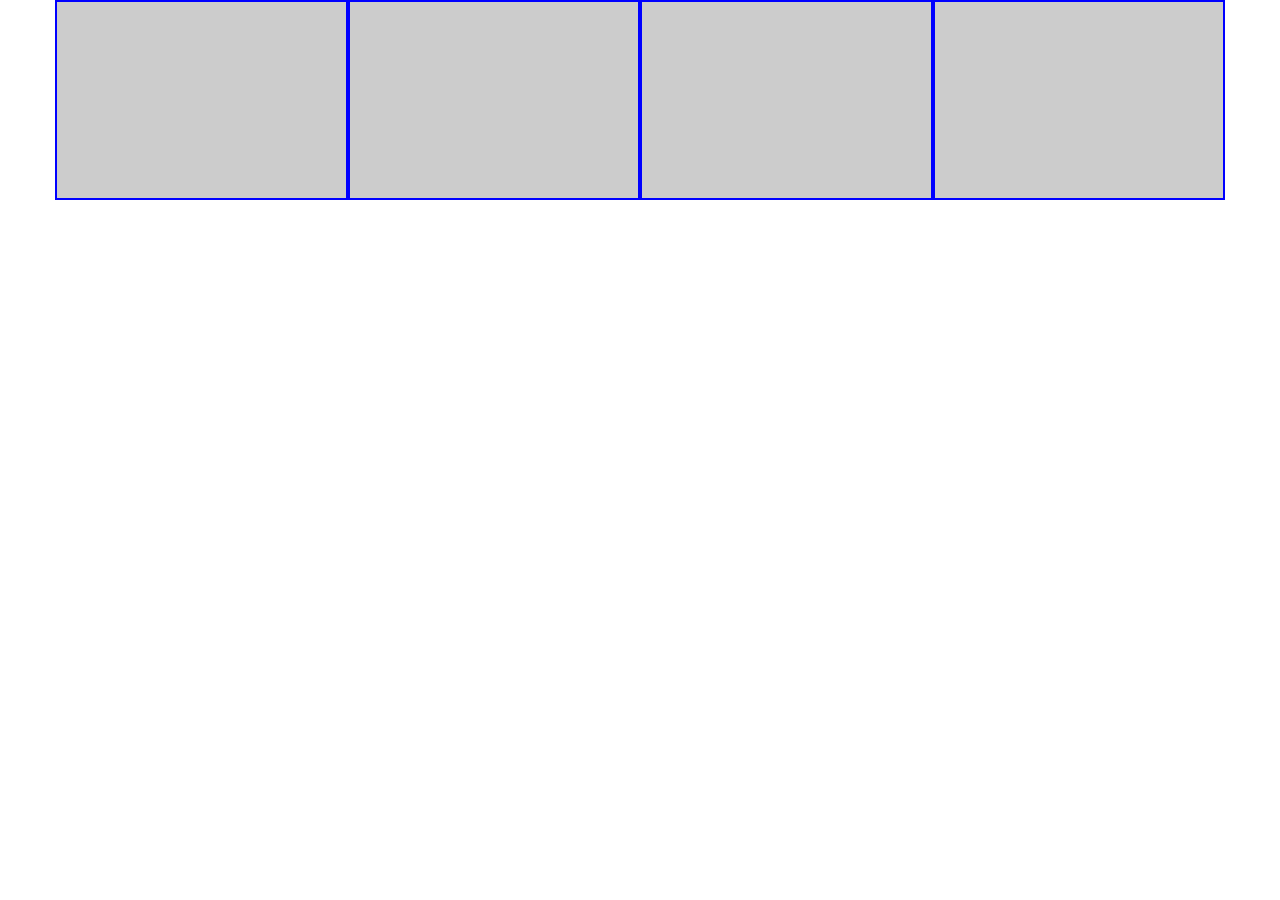
<file: 4-代码/03-栅格系统.html>
<!DOCTYPE html>
<html lang="zh-CN">
<head>
    <meta charset="utf-8">
    <meta http-equiv="X-UA-Compatible" content="IE=edge">
    <meta name="viewport" content="width=device-width, initial-scale=1">
    <title>Bootstrap 101 Template</title>
    <!--<link href="./lib/bootstrap/css/bootstrap.min.css" rel="stylesheet">-->
    <link href="./lib/bootstrap/css/bootstrap.css" rel="stylesheet">
    <!--[if lt IE 9]>
    <script src="./lib/html5shiv/html5shiv.min.js"></script>
    <script src="./lib/respond/respond.js"></script>
    <![endif]-->
    <style>
        .container{
            height: 200px;
            background-color: #ccc;
        }
        .container > .row{
            height: 100%;
        }
        /*
        w>1200:lg large
        w:992~1200:md  middle
        w:768~992:sm  small
        w<768:xs  extra small
        */
        .container > .row > div{
            /*width: 100%;*/
            height: 100%;
            border: 2px solid blue;
            box-sizing: border-box;
        }
    </style>
</head>
<body>
<div class="container">
    <!--<div class="row">
        &lt;!&ndash;class="col-xs-4":设置当前div在xs屏幕占据当前屏幕12等分中的4等分&ndash;&gt;
        <div class="col-xs-4"></div>
        <div class="col-xs-4"></div>
        <div class="col-xs-4"></div>
        <div class="col-xs-4"></div>
    </div>-->
    <!--
    w<768px   12等分
    w:768~992: 6等分
    w:992~1200:4等分
    w>1200:3等分-->
    <div class="row">
        <div class="col-xs-12 col-sm-6 col-md-4 col-lg-3"></div>
        <div class="col-xs-12 col-sm-6 col-md-4 col-lg-3"></div>
        <div class="col-xs-12 col-sm-6 col-md-4 col-lg-3"></div>
        <div class="col-xs-12 col-sm-6 col-md-4 col-lg-3"></div>
    </div>
</div>
<script src="./lib/jquery/jquery.min.js"></script>
<script src="./lib/bootstrap/js/bootstrap.min.js"></script>
</body>
</html>
</file>
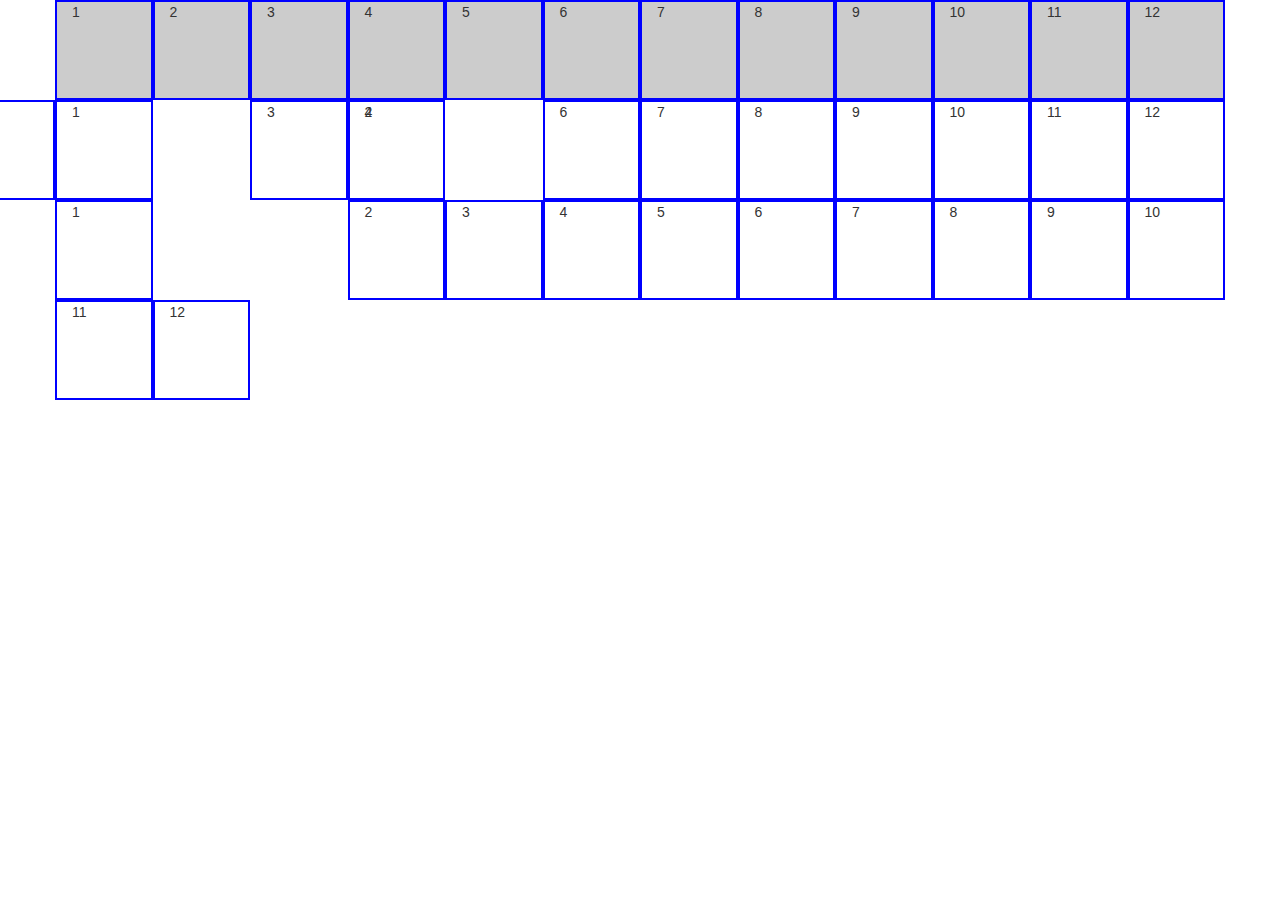
<file: 4-代码/04-其它的栅格样式说明.html>
<!DOCTYPE html>
<html lang="zh-CN">
<head>
    <meta charset="utf-8">
    <meta http-equiv="X-UA-Compatible" content="IE=edge">
    <meta name="viewport" content="width=device-width, initial-scale=1">
    <title>Bootstrap 101 Template</title>
    <link href="./lib/bootstrap/css/bootstrap.css" rel="stylesheet">
    <!--[if lt IE 9]>
    <script src="./lib/html5shiv/html5shiv.min.js"></script>
    <script src="./lib/respond/respond.js"></script>
    <![endif]-->
        <style>
         .container{
             height: 100px;
             background-color: #ccc;
         }
        .row{
            height: 100%;
        }
        .row > div{
            height: 100%;
            border: 2px solid blue;
            box-sizing: border-box;
        }
    </style>
</head>
<body>
<div class="container">
    <div class="row">
        <div class="col-xs-1">1</div>
        <div class="col-xs-1">2</div>
        <div class="col-xs-1">3</div>
        <div class="col-xs-1">4</div>
        <div class="col-xs-1">5</div>
        <div class="col-xs-1">6</div>
        <div class="col-xs-1">7</div>
        <div class="col-xs-1">8</div>
        <div class="col-xs-1">9</div>
        <div class="col-xs-1">10</div>
        <div class="col-xs-1">11</div>
        <div class="col-xs-1">12</div>
    </div>
    <!--push(往后-右推)/pull(往前-左拉)  它是通过定位来实现的，所以不会影响其它元素， 但是有可能和其它元素重叠-->
    <div class="row">
        <div class="col-xs-1">1</div>
        <div class="col-xs-1 col-xs-push-2">2</div>
        <div class="col-xs-1">3</div>
        <div class="col-xs-1">4</div>
        <div class="col-xs-1 col-xs-pull-5">5</div>
        <div class="col-xs-1">6</div>
        <div class="col-xs-1">7</div>
        <div class="col-xs-1">8</div>
        <div class="col-xs-1">9</div>
        <div class="col-xs-1">10</div>
        <div class="col-xs-1">11</div>
        <div class="col-xs-1">12</div>
    </div>
    <!--offset:偏移  偏移的距离是以栅格做为单位  但是这种偏移会直接影响后面的元素， 有可能造成后面的元素换行显示  因为它是通过margin-left属性来实现的-->
    <div class="row">
        <div class="col-xs-1">1</div>
        <div class="col-xs-1 col-xs-offset-2">2</div>
        <div class="col-xs-1">3</div>
        <div class="col-xs-1">4</div>
        <div class="col-xs-1">5</div>
        <div class="col-xs-1">6</div>
        <div class="col-xs-1">7</div>
        <div class="col-xs-1">8</div>
        <div class="col-xs-1">9</div>
        <div class="col-xs-1">10</div>
        <div class="col-xs-1">11</div>
        <div class="col-xs-1">12</div>
    </div>
</div>
<script src="./lib/jquery/jquery.min.js"></script>
<script src="./lib/bootstrap/js/bootstrap.min.js"></script>
</body>
</html>
</file>
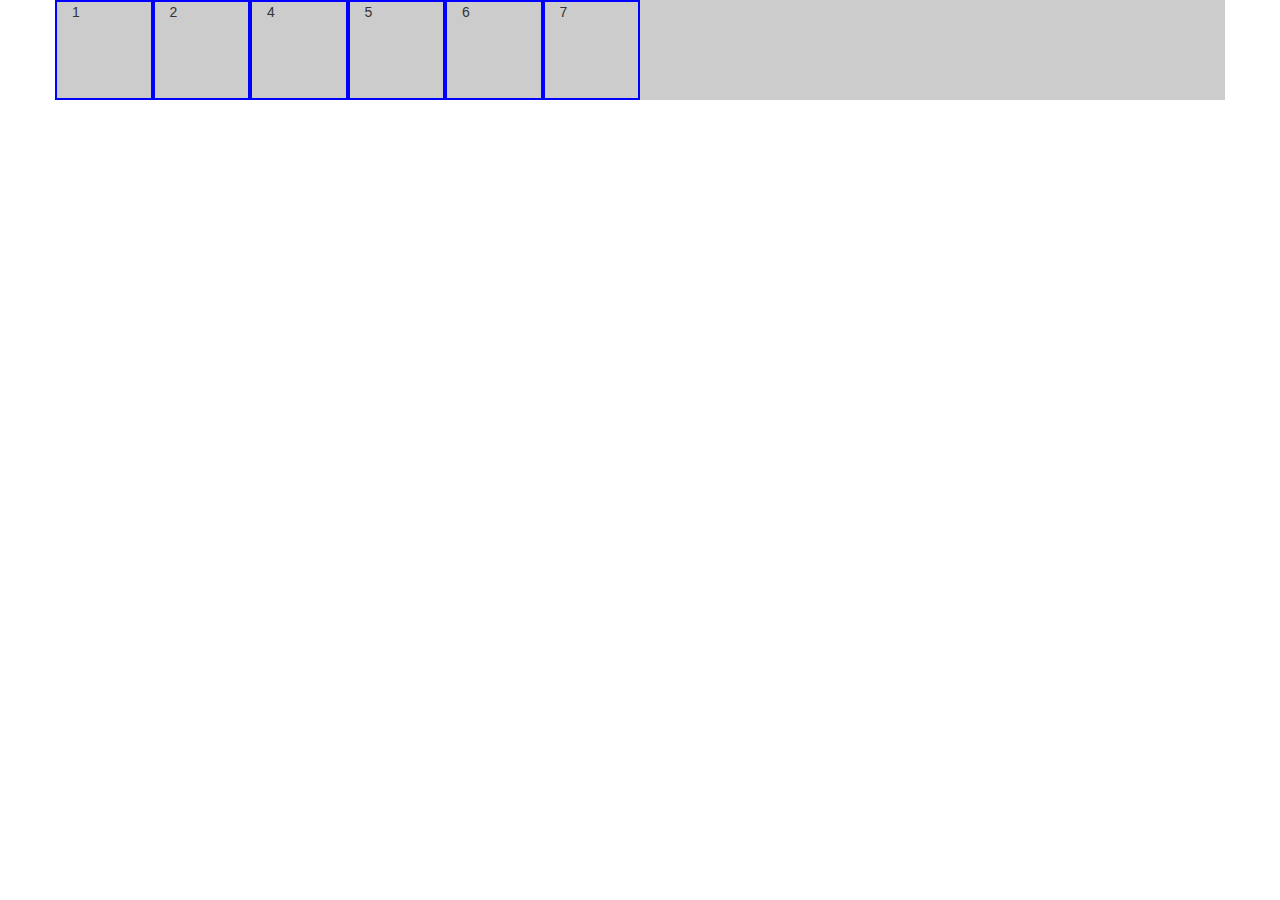
<file: 4-代码/05-其它的栅格样式说明-列嵌套.html>
<!DOCTYPE html>
<html lang="zh-CN">
<head>
    <meta charset="utf-8">
    <meta http-equiv="X-UA-Compatible" content="IE=edge">
    <meta name="viewport" content="width=device-width, initial-scale=1">
    <title>Bootstrap 101 Template</title>
    <link href="./lib/bootstrap/css/bootstrap.css" rel="stylesheet">
    <!--[if lt IE 9]>
    <script src="./lib/html5shiv/html5shiv.min.js"></script>
    <script src="./lib/respond/respond.js"></script>
    <![endif]-->
    <style>
        .container{
            height: 100px;
            background-color: #ccc;
        }
        .container > .row{
            height: 100%;
        }
        .row > div{
            height: 100%;
            border: 2px solid blue;
            box-sizing: border-box;
        }
        .row > div > .row{
            height: 100%;
        }
        .row > div > .row > div{
            height: 100%;
            border: 4px solid purple;
            box-sizing: border-box;
        }
    </style>
</head>
<body>
<div class="container">
    <div class="row">
        <div class="col-xs-1 hidden-sm">1</div>
        <div class="col-xs-1 hidden-xs">2</div>
        <div class="col-xs-6 hidden-lg">
            <!--
            1.如果在外层没有再包含container,那么嵌套列的宽度就是参参照当前所在的栅格
            2.如果外层添加了container,那么参照就是核心样式文件所设置的容器宽度-->
            <!--<div class="container">-->
                <div class="row">
                    <div class="col-xs-6">3</div>
                    <div class="col-xs-6">4</div>
                </div>
            <!--</div>-->
        </div>
        <div class="col-xs-1">4</div>
        <div class="col-xs-1">5</div>
        <div class="col-xs-1">6</div>
        <div class="col-xs-1">7</div>
    </div>
</div>
<script src="./lib/jquery/jquery.min.js"></script>
<script src="./lib/bootstrap/js/bootstrap.min.js"></script>
</body>
</html>
</file>
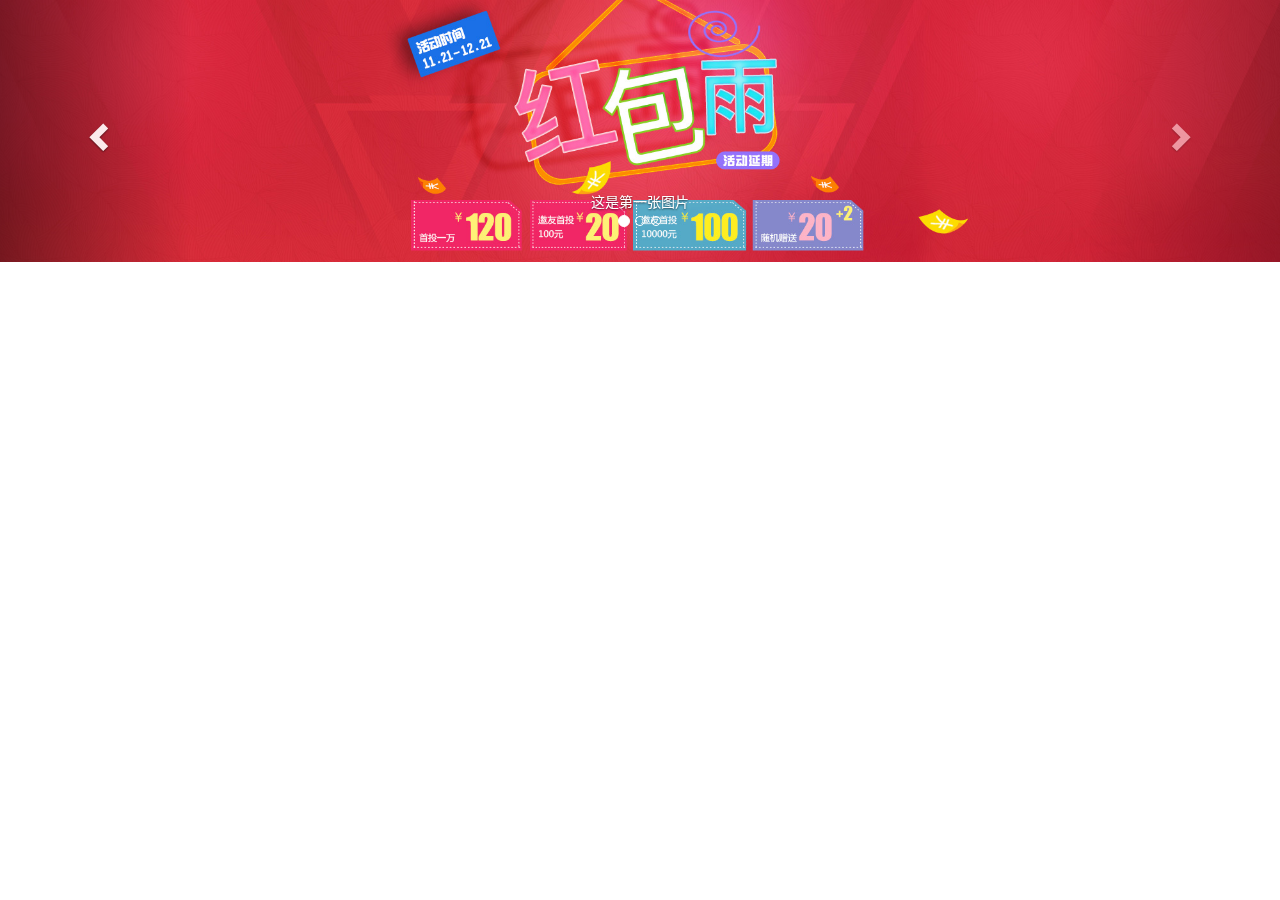
<file: 4-代码/07-轮播图-带注释.html>
<!DOCTYPE html>
<html lang="zh-CN">
<head>
    <meta charset="utf-8">
    <meta http-equiv="X-UA-Compatible" content="IE=edge">
    <meta name="viewport" content="width=device-width, initial-scale=1">
    <title>Bootstrap 101 Template</title>
    <link href="./lib/bootstrap/css/bootstrap.css" rel="stylesheet">
    <!--[if lt IE 9]>
    <script src="./lib/html5shiv/html5shiv.min.js"></script>
    <script src="./lib/respond/respond.js"></script>
    <![endif]-->
</head>
<body>
<article>

</article>
<div id="carousel-example-generic" class="carousel slide" data-ride="carousel">
    <!-- Indicators:点标记 -->
    <ol class="carousel-indicators">
        <!--data-target="#carousel-example-generic"：当前这个li元素控制的是哪 一个轮播图-->
        <!--data-slide-to="0"：当前li指向的是哪一个索引的图片-->
        <li data-target="#carousel-example-generic" data-slide-to="0" class="active"></li>
        <li data-target="#carousel-example-generic" data-slide-to="1"></li>
        <li data-target="#carousel-example-generic" data-slide-to="2"></li>
    </ol>

    <!-- Wrapper for slides -->
    <div class="carousel-inner" role="listbox">
        <!--每一个item项就是一个轮播的图片内容-->
        <div class="item active">
            <img src="./images/slide_01_2000x410.jpg" alt="...">
            <!--图片说明-->
            <div class="carousel-caption">
                <span>这是第一张图片</span>
            </div>
        </div>
        <div class="item">
            <img src="./images/slide_02_2000x410.jpg" alt="...">
            <div class="carousel-caption">
                <span>这是第二张图片</span>
            </div>
        </div>
    </div>

    <!-- Controls pc端的上一张和下一张按钮-->
    <!--href="#carousel-example-generic"：设置控制的是哪 一个轮播图-->
    <!--data-slide="prev"：作用是上一张-->
    <a class="left carousel-control" href="#carousel-example-generic" role="button" data-slide="prev">
        <span class="glyphicon glyphicon-chevron-left" aria-hidden="true"></span>
        <span class="sr-only">Previous</span>
    </a>
    <a class="right carousel-control" href="#carousel-example-generic" role="button" data-slide="next">
        <span class="glyphicon glyphicon-chevron-right" aria-hidden="true"></span>
        <span class="sr-only">Next</span>
    </a>
</div>
<script src="./lib/jquery/jquery.min.js"></script>
<script src="./lib/bootstrap/js/bootstrap.min.js"></script>
</body>
</html>
</file>
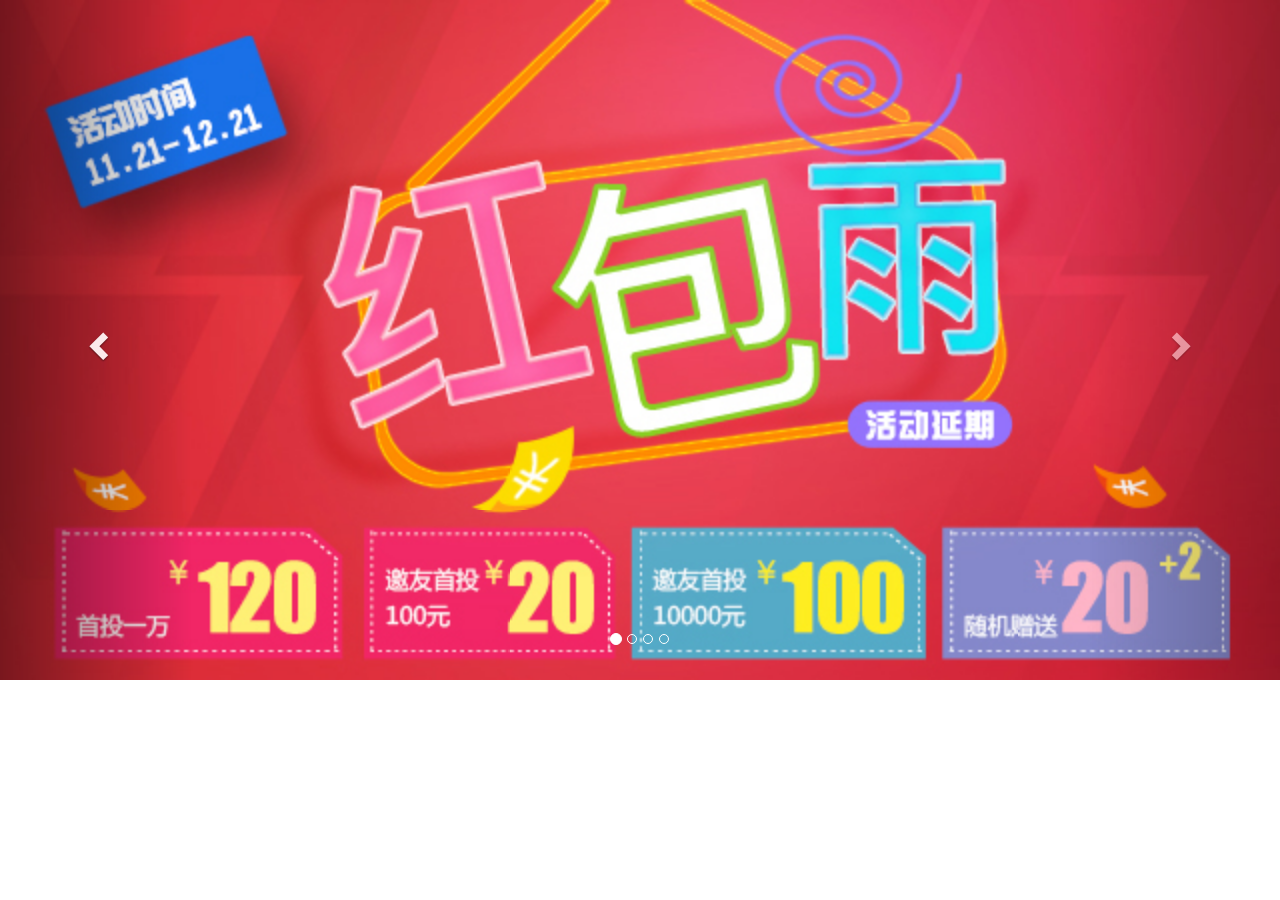
<file: 4-代码/08-移动端的轮播图.html>
<!DOCTYPE html>
<html lang="zh-CN">
<head>
    <meta charset="utf-8">
    <meta http-equiv="X-UA-Compatible" content="IE=edge">
    <meta name="viewport" content="width=device-width, initial-scale=1">
    <title>Bootstrap 101 Template</title>
    <link href="./lib/bootstrap/css/bootstrap.css" rel="stylesheet">
    <!--[if lt IE 9]>
    <script src="./lib/html5shiv/html5shiv.min.js"></script>
    <script src="./lib/respond/respond.js"></script>
    <![endif]-->
</head>
<body>
<style>
    .mobileImg{
        width: 100%;
        display: block;
    }
    .mobileImg > img{
        width: 100%;
        display: block;
    }
</style>
<div id="carousel-example-generic" class="carousel slide" data-ride="carousel">
    <ol class="carousel-indicators">
        <li data-target="#carousel-example-generic" data-slide-to="0" class="active"></li>
        <li data-target="#carousel-example-generic" data-slide-to="1"></li>
        <li data-target="#carousel-example-generic" data-slide-to="2"></li>
        <li data-target="#carousel-example-generic" data-slide-to="3"></li>
    </ol>

    <div class="carousel-inner" role="listbox">
        <div class="item active">
            <a href="javascript:;" class="mobileImg">
                <img src="./images/slide_01_640x340.jpg" alt="...">
            </a>
        </div>
        <div class="item">
            <a href="javascript:;" class="mobileImg">
                <img src="./images/slide_02_640x340.jpg" alt="...">
            </a>
        </div>
        <div class="item">
            <a href="javascript:;" class="mobileImg">
                <img src="./images/slide_03_640x340.jpg" alt="...">
            </a>
        </div>
        <div class="item">
            <a href="javascript:;" class="mobileImg">
                <img src="./images/slide_04_640x340.jpg" alt="...">
            </a>
        </div>
    </div>

    <a class="left carousel-control" href="#carousel-example-generic" role="button" data-slide="prev">
        <span class="glyphicon glyphicon-chevron-left" aria-hidden="true"></span>
        <span class="sr-only">Previous</span>
    </a>
    <a class="right carousel-control" href="#carousel-example-generic" role="button" data-slide="next">
        <span class="glyphicon glyphicon-chevron-right" aria-hidden="true"></span>
        <span class="sr-only">Next</span>
    </a>
</div>
<script src="./lib/jquery/jquery.min.js"></script>
<script src="./lib/bootstrap/js/bootstrap.min.js"></script>
</body>
</html>
</file>
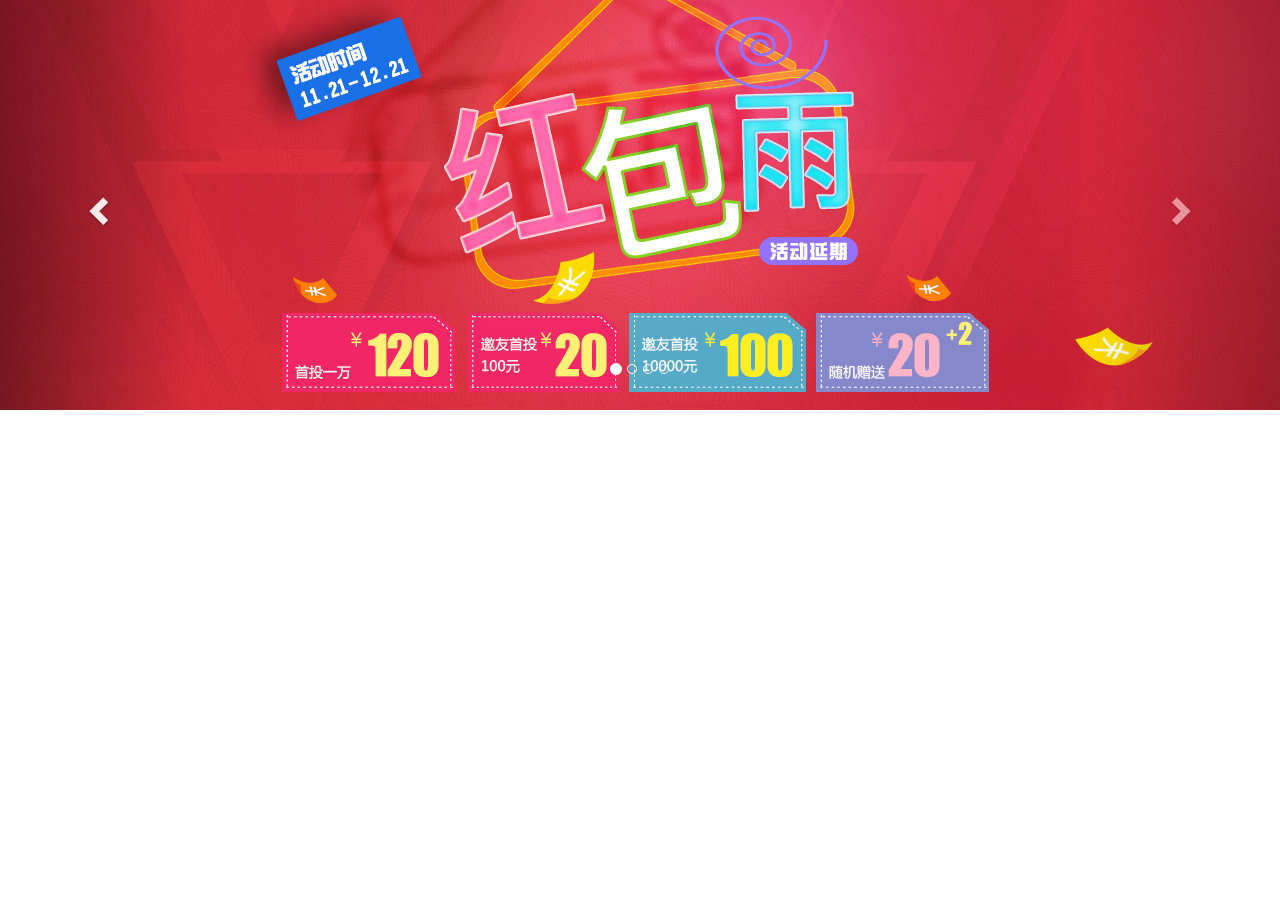
<file: 4-代码/09-非移动端的轮播图.html>
<!DOCTYPE html>
<html lang="zh-CN">
<head>
    <meta charset="utf-8">
    <meta http-equiv="X-UA-Compatible" content="IE=edge">
    <meta name="viewport" content="width=device-width, initial-scale=1">
    <title>Bootstrap 101 Template</title>
    <link href="./lib/bootstrap/css/bootstrap.css" rel="stylesheet">
    <!--[if lt IE 9]>
    <script src="./lib/html5shiv/html5shiv.min.js"></script>
    <script src="./lib/respond/respond.js"></script>
    <![endif]-->
</head>
<body>
<style>
    .pcImg{
        width: 100%;
        height: 410px;
        display: block;
        /*设置背景图片了*/

        /*设置图片居中显示*/
        background-position: center center;
        /*设置背景图片的大小*/
        background-size: cover;
    }
</style>
<div id="carousel-example-generic" class="carousel slide" data-ride="carousel">
    <!-- Indicators -->
    <ol class="carousel-indicators">
        <li data-target="#carousel-example-generic" data-slide-to="0" class="active"></li>
        <li data-target="#carousel-example-generic" data-slide-to="1"></li>
        <li data-target="#carousel-example-generic" data-slide-to="2"></li>
        <li data-target="#carousel-example-generic" data-slide-to="3"></li>
    </ol>

    <!-- Wrapper for slides -->
    <div class="carousel-inner" role="listbox">
        <div class="item active">
            <a href="javascript:;" class="pcImg" style="background-image: url('./images/slide_01_2000x410.jpg');"></a>
        </div>
        <div class="item">
            <a href="javascript:;" class="pcImg" style="background-image: url('./images/slide_02_2000x410.jpg');"></a>
        </div>
        <div class="item">
            <a href="javascript:;" class="pcImg" style="background-image: url('./images/slide_03_2000x410.jpg');"></a>
        </div>
        <div class="item">
            <a href="javascript:;" class="pcImg" style="background-image: url('./images/slide_04_2000x410.jpg');"></a>
        </div>
    </div>
    <a class="left carousel-control" href="#carousel-example-generic" role="button" data-slide="prev">
        <span class="glyphicon glyphicon-chevron-left" aria-hidden="true"></span>
        <span class="sr-only">Previous</span>
    </a>
    <a class="right carousel-control" href="#carousel-example-generic" role="button" data-slide="next">
        <span class="glyphicon glyphicon-chevron-right" aria-hidden="true"></span>
        <span class="sr-only">Next</span>
    </a>
</div>
<script src="./lib/jquery/jquery.min.js"></script>
<script src="./lib/bootstrap/js/bootstrap.min.js"></script>
</body>
</html>
</file>
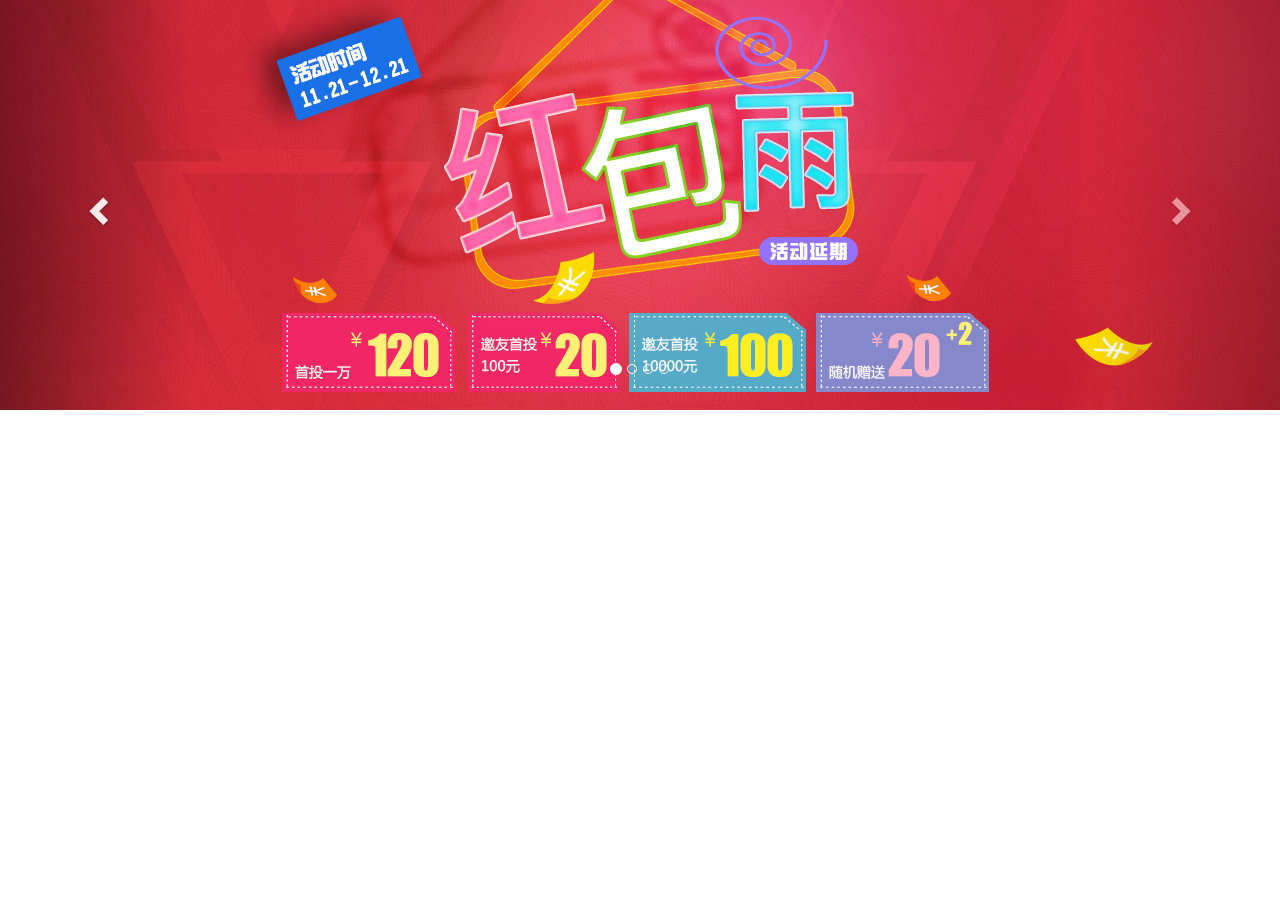
<file: 4-代码/10-使用响应式完成轮播图.html>
<!DOCTYPE html>
<html lang="zh-CN">
<head>
    <meta charset="utf-8">
    <meta http-equiv="X-UA-Compatible" content="IE=edge">
    <meta name="viewport" content="width=device-width, initial-scale=1">
    <title>Bootstrap 101 Template</title>
    <link href="./lib/bootstrap/css/bootstrap.css" rel="stylesheet">
    <!--[if lt IE 9]>
    <script src="./lib/html5shiv/html5shiv.min.js"></script>
    <script src="./lib/respond/respond.js"></script>
    <![endif]-->
</head>
<body>
<style>
    .mobileImg{
        width: 100%;
        display: block;
    }
    .mobileImg > img{
        width: 100%;
        display: block;
    }
    .pcImg{
        width: 100%;
        height: 410px;
        display: block;
        /*设置背景图片了*/

        /*设置图片居中显示*/
        background-position: center center;
        /*设置背景图片的大小*/
        background-size: cover;
    }
</style>
<div id="carousel-example-generic" class="carousel slide" data-ride="carousel">
    <!-- Indicators -->
    <ol class="carousel-indicators">
        <li data-target="#carousel-example-generic" data-slide-to="0" class="active"></li>
        <li data-target="#carousel-example-generic" data-slide-to="1"></li>
        <li data-target="#carousel-example-generic" data-slide-to="2"></li>
        <li data-target="#carousel-example-generic" data-slide-to="3"></li>
    </ol>

    <!-- Wrapper for slides -->
    <div class="carousel-inner" role="listbox">
        <div class="item active">
            <!--移动端-->
            <a href="javascript:;" class="mobileImg hidden-sm hidden-md hidden-lg">
                <img src="./images/slide_01_640x340.jpg" alt="...">
            </a>
            <!--非移动端-->
            <a href="javascript:;" class="pcImg hidden-xs" style="background-image: url('./images/slide_01_2000x410.jpg');"></a>
        </div>
        <div class="item">
            <a href="javascript:;" class="mobileImg  hidden-sm hidden-md hidden-lg">
                <img src="./images/slide_02_640x340.jpg" alt="...">
            </a>
            <a href="javascript:;" class="pcImg  hidden-xs" style="background-image: url('./images/slide_02_2000x410.jpg');"></a>
        </div>
        <div class="item">
            <a href="javascript:;" class="mobileImg  hidden-sm hidden-md hidden-lg">
                <img src="./images/slide_03_640x340.jpg" alt="...">
            </a>
            <a href="javascript:;" class="pcImg  hidden-xs" style="background-image: url('./images/slide_03_2000x410.jpg');"></a>
        </div>
        <div class="item">
            <a href="javascript:;" class="mobileImg  hidden-sm hidden-md hidden-lg">
                <img src="./images/slide_04_640x340.jpg" alt="...">
            </a>
            <a href="javascript:;" class="pcImg  hidden-xs" style="background-image: url('./images/slide_04_2000x410.jpg');"></a>
        </div>
    </div>
    <a class="left carousel-control" href="#carousel-example-generic" role="button" data-slide="prev">
        <span class="glyphicon glyphicon-chevron-left" aria-hidden="true"></span>
        <span class="sr-only">Previous</span>
    </a>
    <a class="right carousel-control" href="#carousel-example-generic" role="button" data-slide="next">
        <span class="glyphicon glyphicon-chevron-right" aria-hidden="true"></span>
        <span class="sr-only">Next</span>
    </a>
</div>
<script src="./lib/jquery/jquery.min.js"></script>
<script src="./lib/bootstrap/js/bootstrap.min.js"></script>
</body>
</html>
</file>
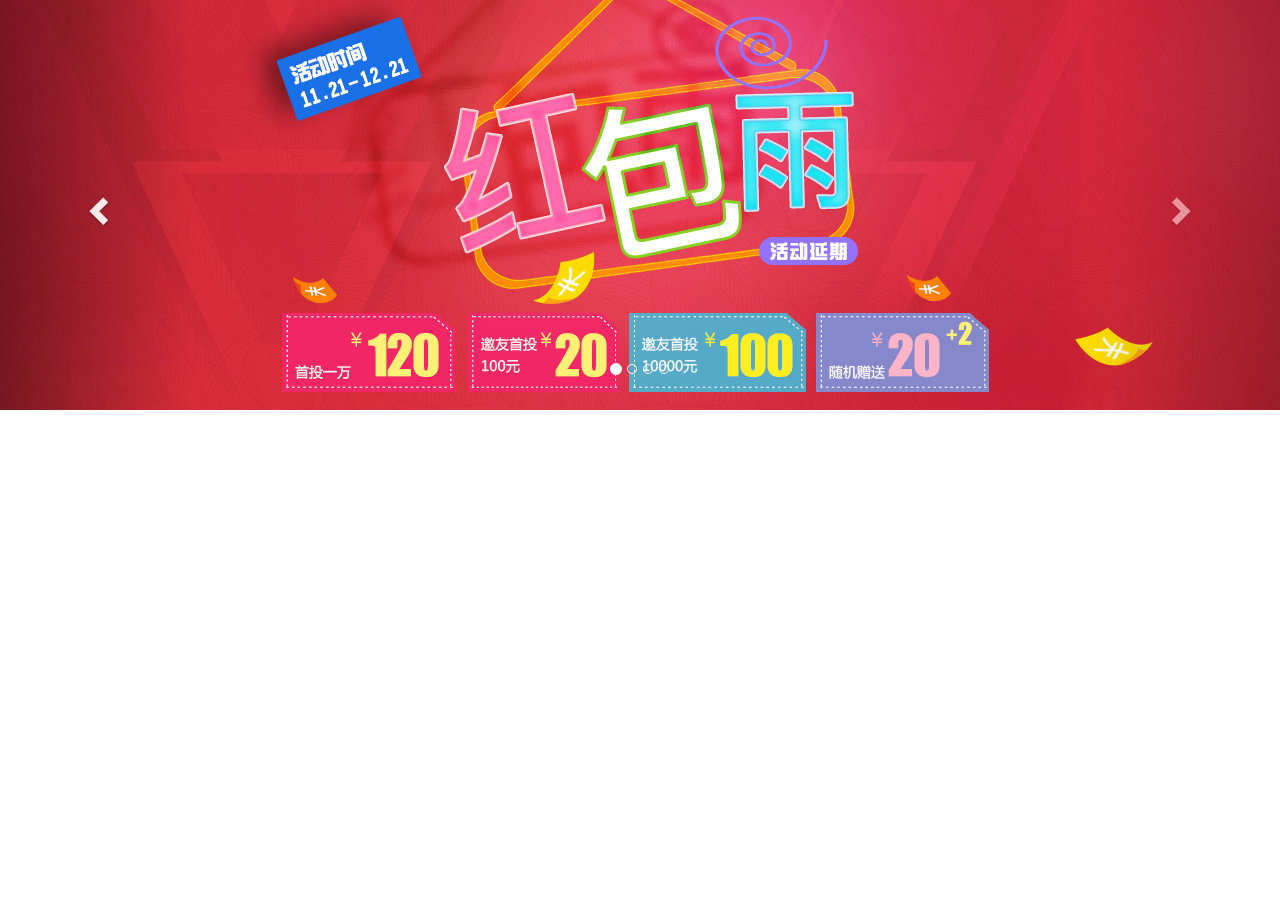
<file: 4-代码/11-使用js完成轮播图.html>
<!DOCTYPE html>
<html lang="zh-CN">
<head>
    <meta charset="utf-8">
    <meta http-equiv="X-UA-Compatible" content="IE=edge">
    <meta name="viewport" content="width=device-width, initial-scale=1">
    <title>Bootstrap 101 Template</title>
    <link href="./lib/bootstrap/css/bootstrap.css" rel="stylesheet">
            <!--[if lt IE 9]>
    <script src="./lib/html5shiv/html5shiv.min.js"></script>
    <script src="./lib/respond/respond.js"></script>
    <![endif]-->
</head>
<body>
<style>
    .mobileImg{
        width: 100%;
        display: block;
    }
    .mobileImg > img{
        width: 100%;
        display: block;
    }
    .pcImg{
        width: 100%;
        height: 410px;
        display: block;
        /*设置背景图片了*/

        /*设置图片居中显示*/
        background-position: center center;
        /*设置背景图片的大小*/
        background-size: cover;
    }
</style>
<div id="carousel-example-generic" class="carousel slide" data-ride="carousel">
    <!-- Indicators -->
    <ol class="carousel-indicators">
        <li data-target="#carousel-example-generic" data-slide-to="0" class="active"></li>
        <li data-target="#carousel-example-generic" data-slide-to="1"></li>
        <li data-target="#carousel-example-generic" data-slide-to="2"></li>
        <li data-target="#carousel-example-generic" data-slide-to="3"></li>
    </ol>

    <!-- Wrapper for slides -->
    <div class="carousel-inner" role="listbox">
        <div class="item active" data-large-image="./images/slide_01_2000x410.jpg" data-small-image="./images/slide_01_640x340.jpg">
            <!--&lt;!&ndash;移动端&ndash;&gt;
            <a href="javascript:;" class="mobileImg">
                <img src="./images/slide_01_640x340.jpg" alt="...">
            </a>
            &lt;!&ndash;非移动端&ndash;&gt;
            <a href="javascript:;" class="pcImg" style="background-image: url('./images/slide_01_2000x410.jpg');"></a>-->
        </div>
        <div class="item" data-large-image="./images/slide_02_2000x410.jpg" data-small-image="./images/slide_02_640x340.jpg">

        </div>
        <div class="item" data-large-image="./images/slide_03_2000x410.jpg" data-small-image="./images/slide_03_640x340.jpg">

        </div>
        <div class="item" data-large-image="./images/slide_04_2000x410.jpg" data-small-image="./images/slide_04_640x340.jpg">

        </div>
    </div>
    <a class="left carousel-control" href="#carousel-example-generic" role="button" data-slide="prev">
        <span class="glyphicon glyphicon-chevron-left" aria-hidden="true"></span>
        <span class="sr-only">Previous</span>
    </a>
    <a class="right carousel-control" href="#carousel-example-generic" role="button" data-slide="next">
        <span class="glyphicon glyphicon-chevron-right" aria-hidden="true"></span>
        <span class="sr-only">Next</span>
    </a>
</div>
<script src="./lib/jquery/jquery.min.js"></script>
<script src="./lib/bootstrap/js/bootstrap.min.js"></script>
<script src="./js/wjs-index.js"></script>
</body>
</html>
</file>
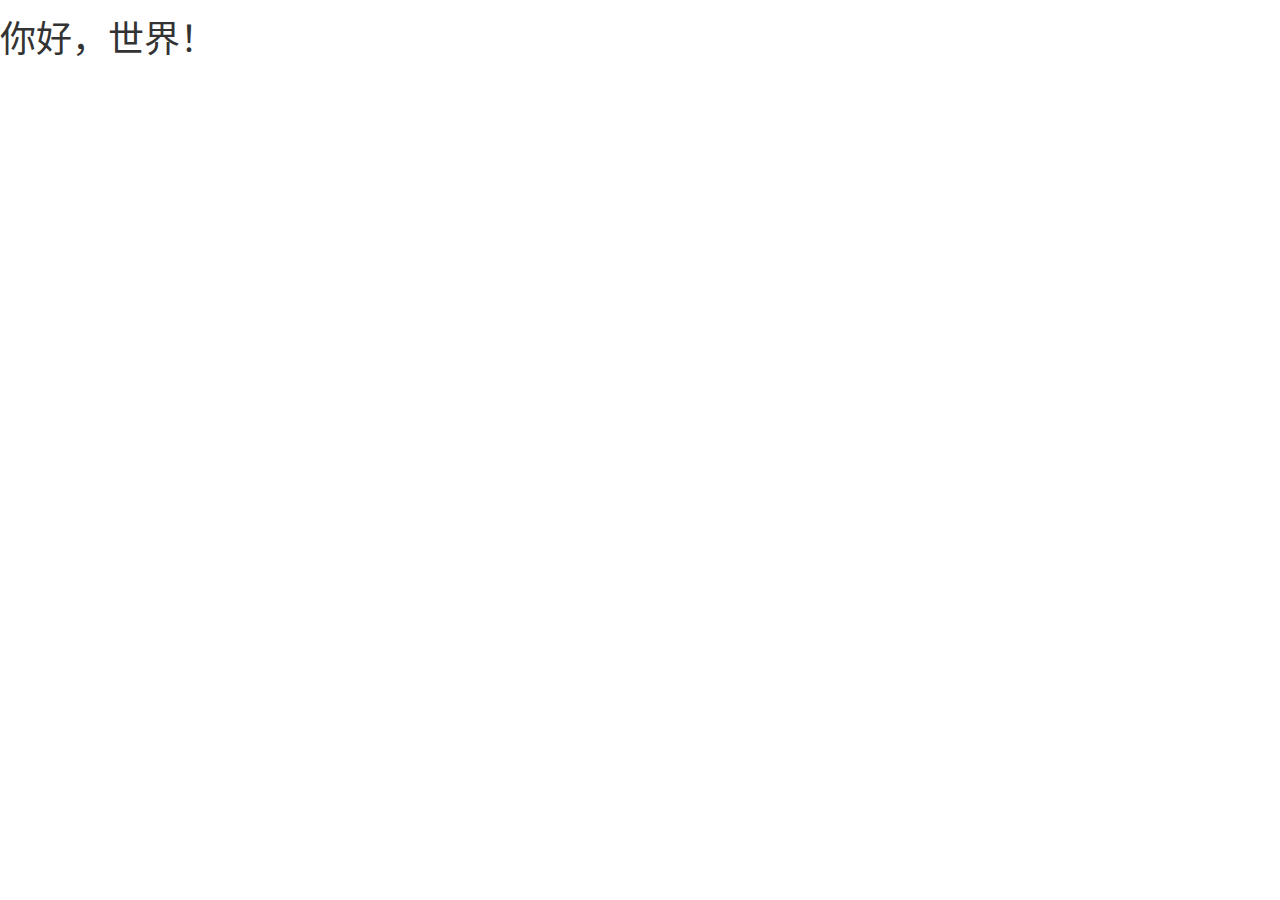
<file: 4-代码/template-带注释.html>
<!DOCTYPE html>
<html lang="zh-CN">
<head>
    <!--文档编码-->
    <meta charset="utf-8">
    <!--为了让IE以最新的标准和模式进行当前页面的渲染：为了让 IE 浏览器运行最新的渲染模式下-->
    <meta http-equiv="X-UA-Compatible" content="IE=edge">
    <!--移动端的适配-->
    <meta name="viewport" content="width=device-width, initial-scale=1">
    <!-- 上述3个meta标签*必须*放在最前面，任何其他内容都*必须*跟随其后！ -->
    <title>Bootstrap 101 Template</title>

    <!-- Bootstrap  引入当前bootstrap框架核心的样式文件 -->
    <link href="./lib/bootstrap/css/bootstrap.min.css" rel="stylesheet">

    <!-- HTML5 shim and Respond.js for IE8 support of HTML5 elements and media queries 在IE8及以下不支持响应式，所以引入文件是为了兼容IE8及以下版本的显示-->
    <!-- WARNING: Respond.js doesn't work if you view the page via file:// Respond.js如果通过file://打开则不会有效果，需要通过http:// |  https:// 协议打开-->
    <!--[if lt IE 9]>
    <script src="./lib/html5shiv/html5shiv.min.js"></script>
    <script src="./lib/respond/respond.js"></script>
    <![endif]-->
</head>
<body>
<h1>你好，世界！</h1>

<!-- jQuery (necessary for Bootstrap's JavaScript plugins) bootstrap是基于iQuery，所以先引入jq-->
<script src="./lib/jquery/jquery.min.js"></script>
<!-- Include all compiled plugins (below), or include individual files as needed 是bootstrap核心的js文件-->
<script src="./lib/bootstrap/js/bootstrap.min.js"></script>
</body>
</html>
</file>
